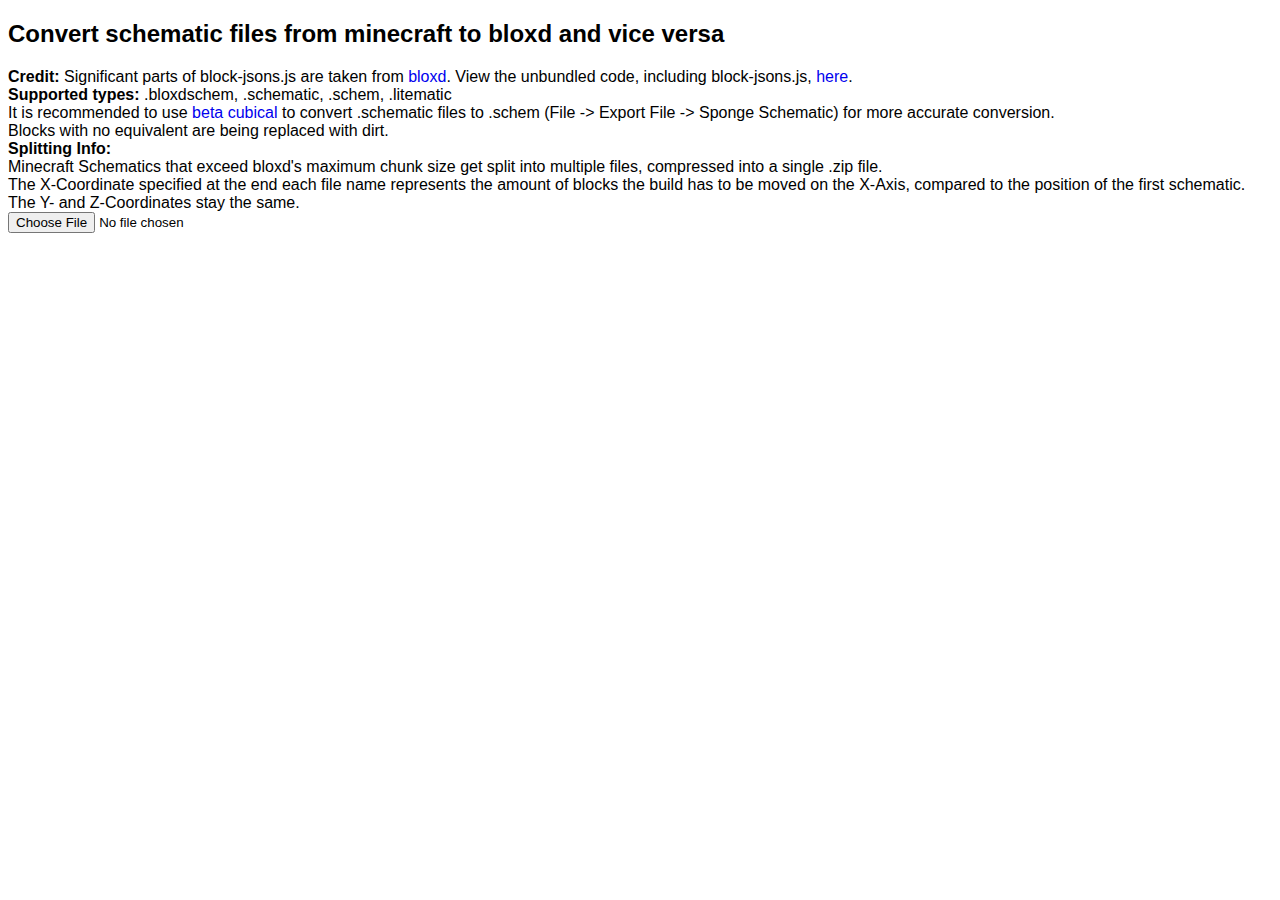
<file: converter/index.html>
<!DOCTYPE html>
<html>
    <head>
        <title>Schematic Converter</title>
        <meta name="description" content="Convert schematic files from minecraft to bloxd and vice versa">
        <style>
        * {
            font-family: Arial, sans-serif;
        }
        a {
            text-decoration: none;
        }
        </style>
        <script src="./bundle.js" defer></script>
    </head>
    <body>
        <div class="text-cont">
            <h2>Convert schematic files from minecraft to bloxd and vice versa</h1>
            <div>
                <strong>Credit:</strong>
                Significant parts of block-jsons.js are taken from
                <a href="https://bloxd.io/">bloxd</a>. View the unbundled code, including block-jsons.js,
                <a href="https://github.com/hansdiewurst/converter">here</a>.
            </div>
            <div>
                <strong>Supported types:</strong>
                .bloxdschem, .schematic, .schem, .litematic
            </div>
            <div>
                It is recommended to use 
                <a href="https://beta.cubical.xyz">beta cubical</a>
                to convert .schematic files to .schem (File -> Export File -> Sponge Schematic) for more accurate conversion.
            </div>
            <div>Blocks with no equivalent are being replaced with dirt.</div>

            <strong>Splitting Info:</strong>
            <div>Minecraft Schematics that exceed bloxd's maximum chunk size get split into multiple files, compressed into a single .zip file.</div>
            <div>The X-Coordinate specified at the end each file name represents the amount of blocks the build has to be moved on the X-Axis, compared to the position of the first schematic.</div>
            <div>The Y- and Z-Coordinates stay the same.</div>
            </div>
        </div>
    </body>
</html>
</file>
